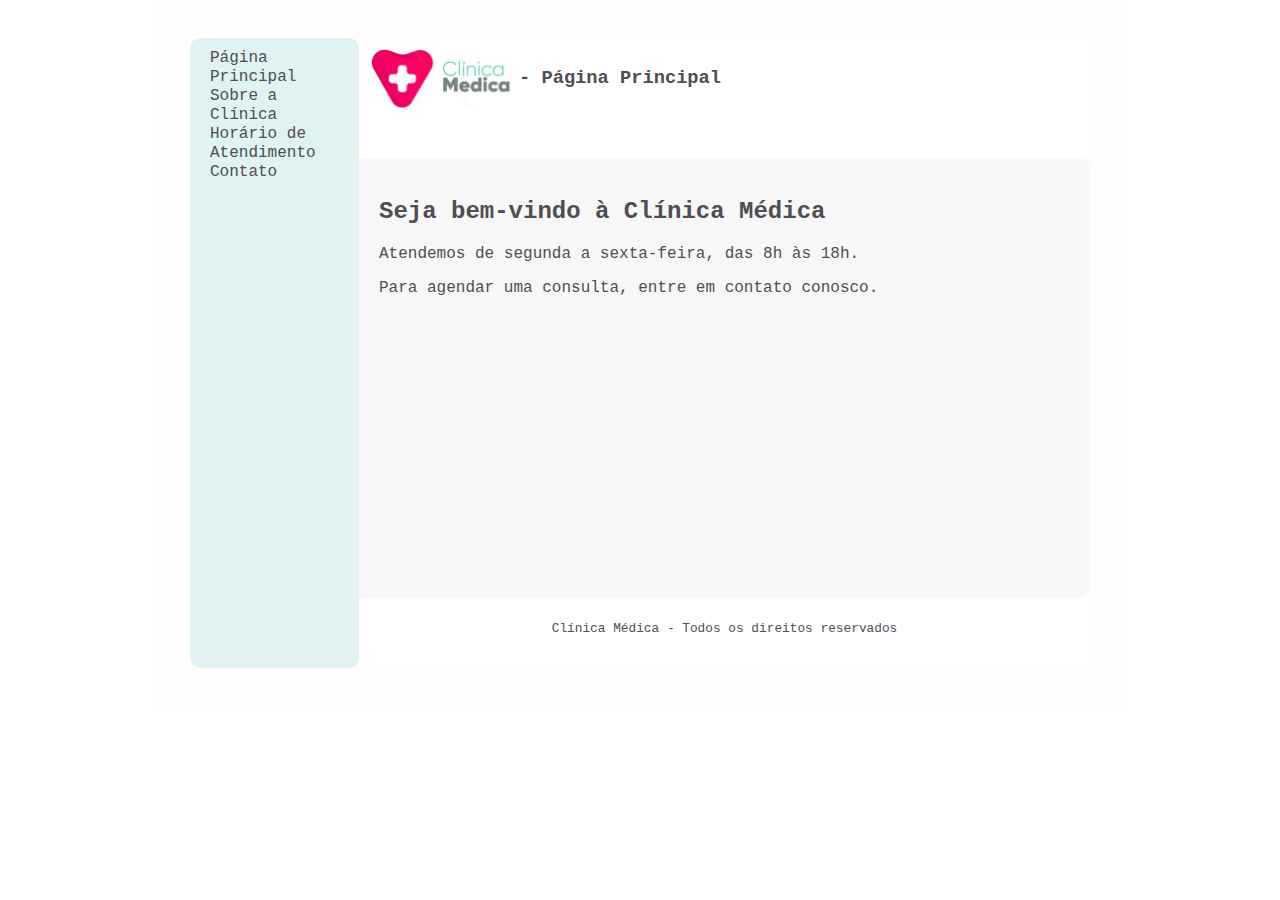
<file: index.html>
<!DOCTYPE html>
<html lang="en">
<head>
    <meta charset="UTF-8">
    <meta http-equiv="X-UA-Compatible" content="IE=edge">
    <meta name="viewport" content="width=device-width, initial-scale=1.0">
    <title>Template - Utilizar como modelo</title>
    <link rel="stylesheet" href="base.css">
</head>
<body>
    <div class="wrapper">
        <div class="menu">
            <!-- Aqui vai o seu menu -->
            <ul>
                <li><a href="#">Página Principal</a></li>
                <li><a href="#">Sobre a Clínica</a></li>
                <li><a href="#">Horário de Atendimento</a></li>
                <li><a href="#">Contato</a></li>
            </ul>
        </div>

        <div class="main">
            <div class="header">
                 <!-- Aqui vai o seu header -->
                <img src="./images/logo.png" alt="" width="150px" height="60px"> 
                <h3> - Página Principal</h3>
            </div>
    
            <div class="content">
                    <!-- Aqui vai o seu conteúdo -->
                <h2>Seja bem-vindo à Clínica Médica</h2>
                <p>Atendemos de segunda a sexta-feira, das 8h às 18h.</p>
                <p>Para agendar uma consulta, entre em contato conosco.</p> 

            </div>
    
            <div class="footer">
   
                <!-- Aqui vai o seu rodapé -->
                <p>Clínica Médica - Todos os direitos reservados</p>
                
            </div>
        </div>
    </div>
</body>
</html>
</file>
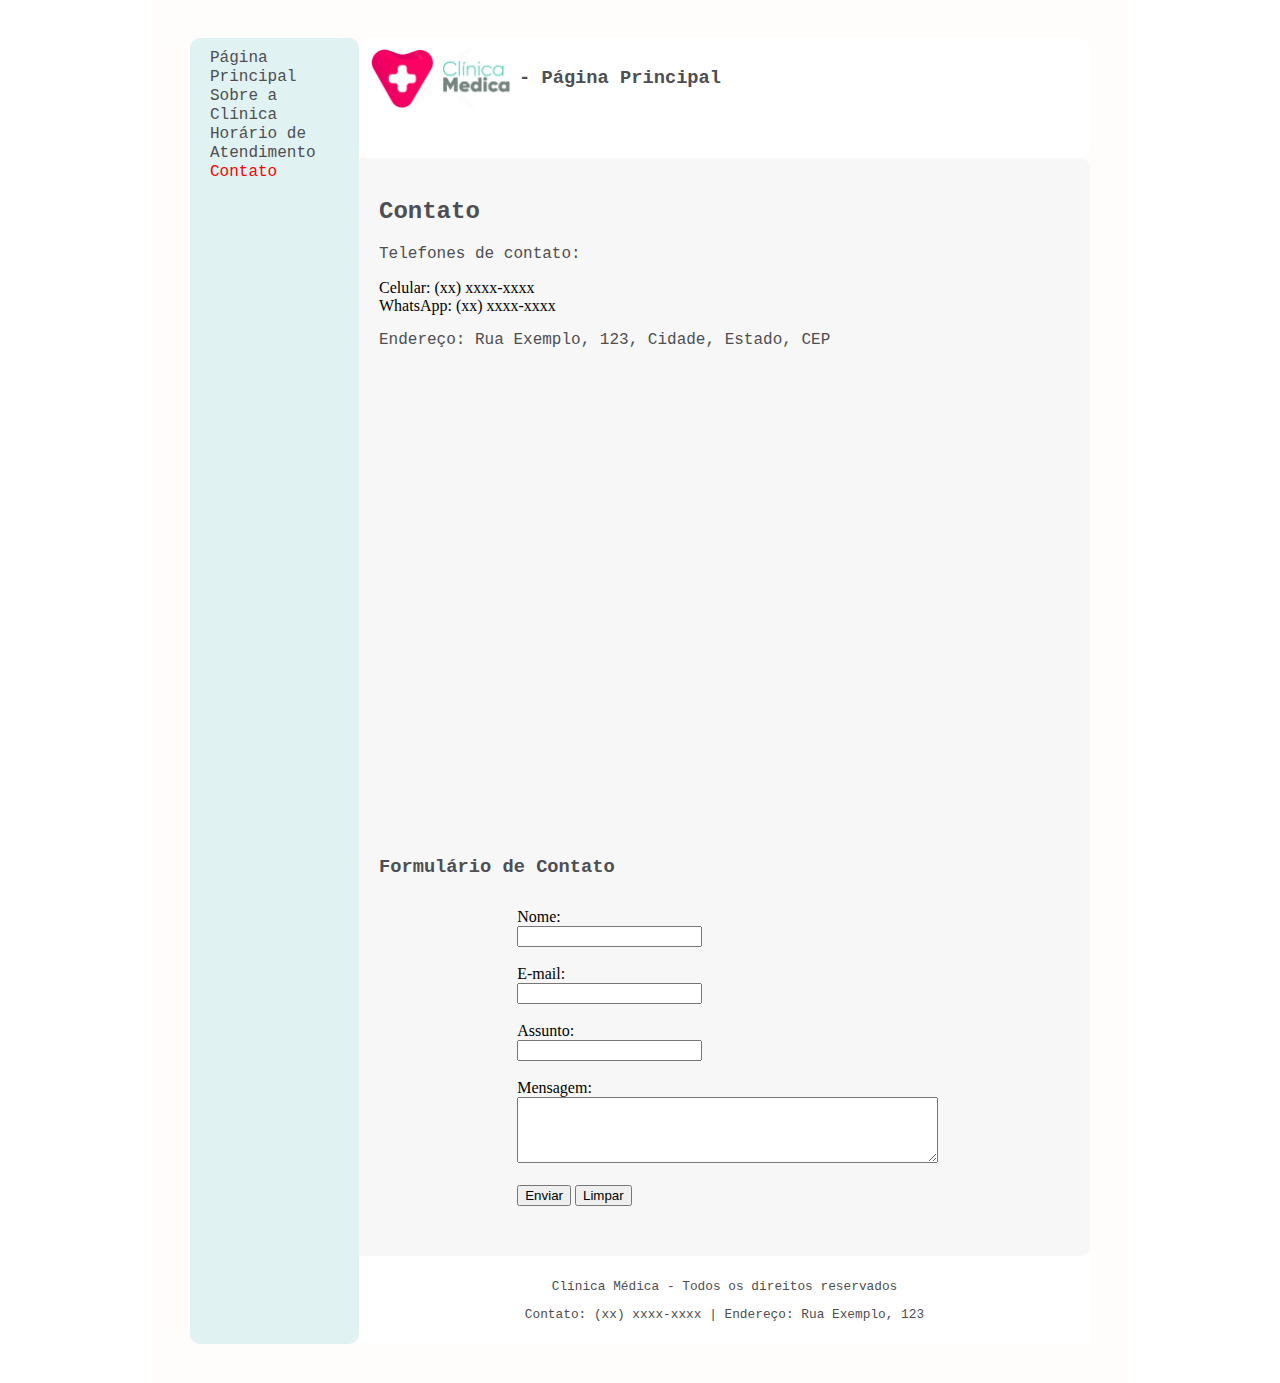
<file: contato.html>
<!DOCTYPE html>
<html lang="en">
<head>
    <meta charset="UTF-8">
    <meta http-equiv="X-UA-Compatible" content="IE=edge">
    <meta name="viewport" content="width=device-width, initial-scale=1.0">
    <title>Contato - Clínica Médica</title>
    <link rel="stylesheet" href="base.css">
<body>
    <div class="wrapper">
        <div class="menu">
            <!-- Aqui vai o seu menu -->
            <ul>
                <li ><a href="./index.html">Página Principal</a></li>
                <li><a href="./sobre.html">Sobre a Clínica</a></li>
                <li><a href="./horarios.html">Horário de Atendimento</a></li>
                <li class="active"><a href="./contato.html">Contato</a></li>
            </ul>
            </ul>
        </div>

        <div class="main">
            <div class="header">
                 <!-- Aqui vai o seu header -->
                <img src="./images/logo.png" alt="Logo marca da clínica" width="150px" height="60px"> 
                <h3> - Página Principal</h3>
            </div>
    
            <div class="content">
                    <!-- Aqui vai o seu conteúdo -->
                    <h2>Contato</h2>
                    <p>Telefones de contato:</p>
                    <ul>
                        <li>Celular: (xx) xxxx-xxxx</li>
                        <li>WhatsApp: (xx) xxxx-xxxx</li>
                    </ul>
                    <p>Endereço: Rua Exemplo, 123, Cidade, Estado, CEP</p>
                    <iframe width="60%" src="https://www.google.com/maps/embed?pb=!1m18!1m12!1m3!1d3151.835434509837!2d144.95565131531693!3d-37.81732697975148!2m3!1f0!2f0!3f0!3m2!1i1024!2i768!4f13.1!3m3!1m2!1s0x6ad642af0f11fd81%3A0xf577f2e85d4ab130!2sVictoria%20St%2C%20Melbourne%20VIC%2C%20Australia!5e0!3m2!1sen!2sbr!4v1605155045456!5m2!1sen!2sbr" width="600" height="450" style="border:0;" allowfullscreen="" aria-hidden="false" tabindex="0"></iframe>
                    
                    <br><br>
           
                        <h3>Formulário de Contato</h3>
                        <form action="https://example.com/submit-form" method="post">
                            <label for="name">Nome:</label><br>
                            <input type="text" id="name" name="name"><br><br>
                            <label for="email">E-mail:</label><br>
                            <input type="email" id="email" name="email"><br><br>
                            <label for="subject">Assunto:</label><br>
                            <input type="text" id="subject" name="subject"><br><br>
                            <label for="message">Mensagem:</label><br>
                            <textarea id="message" name="message" rows="4" cols="50"></textarea><br><br>
                            <input type="submit" value="Enviar">
                            <input type="reset" value="Limpar">
                        </form>
     
 
               
            </div>
    
            <div class="footer">
   
                <!-- Aqui vai o seu rodapé -->
                <p>Clínica Médica - Todos os direitos reservados</p>
                <p>Contato: (xx) xxxx-xxxx | Endereço: Rua Exemplo, 123</p>
            </div>
        </div>
    </div>
</body>
</html>
</file>
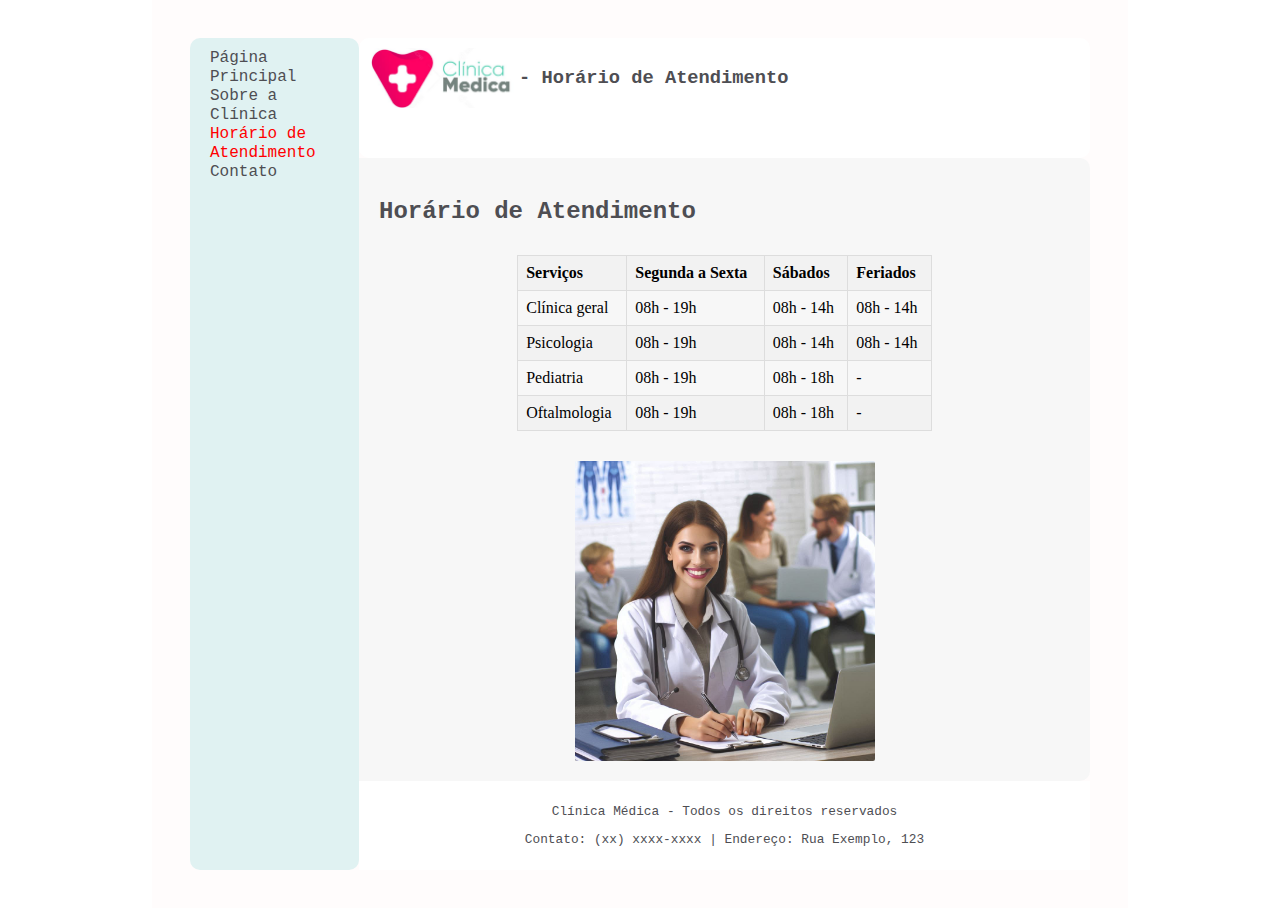
<file: horarios.html>
<!DOCTYPE html>
<html lang="en">
<head>
    <meta charset="UTF-8">
    <meta http-equiv="X-UA-Compatible" content="IE=edge">
    <meta name="viewport" content="width=device-width, initial-scale=1.0">
    <title>Horário de Atendimento - Clínica Médica</title>
    <link rel="stylesheet" href="base.css">
<body>
    <div class="wrapper">
        <div class="menu">
            <!-- Aqui vai o seu menu -->
            <ul>
                <li><a href="./index.html">Página Principal</a></li>
                <li ><a href="./sobre.html">Sobre a Clínica</a></li>
                <li class="active"> <a href="./horarios.html">Horário de Atendimento</a></li>
                <li><a href="./contato.html">Contato</a></li>
            </ul>
        </div>

        <div class="main">
            <div class="header">
                 <!-- Aqui vai o seu header -->
                <img src="./images/logo.png" alt="Logo marca da clínica" width="150px" height="60px"> 
                <h3> - Horário de Atendimento</h3>
            </div>
    
            <div class="content">
                    <!-- Aqui vai o seu conteúdo -->
                    <h2>Horário de Atendimento</h2>
                   
                    <table >
                        <thead >
                            <tr>
                                <th>Serviços</th>
                                <th>Segunda a Sexta</th>
                                <th>Sábados</th>
                                <th>Feriados</th>
                            </tr>
                        </thead>

                        <tbody >

                            <tr>
                                <td>Clínica geral</td>
                                <td>08h - 19h</td>
                                <td>08h - 14h</td>
                                <td>08h - 14h</td>
                            </tr>
                            <tr>
                                <td>Psicologia</td>
                                <td>08h - 19h</td>
                                <td>08h - 14h</td>
                                <td>08h - 14h</td>
                            </tr>
                            <tr>
                                <td>Pediatria</td>
                                <td>08h - 19h</td>
                                <td>08h - 18h</td>
                                <td>-</td>
                            </tr>
                            <tr>
                                <td>Oftalmologia</td>
                                <td>08h - 19h</td>
                                <td>08h - 18h</td>
                                <td>-</td>
                            </tr>
                        </tbody>
            
                    </table>

                    <img src="./images/horario.jpeg" alt="" width="300px" class="center-image">
            </div>
    
            <div class="footer">
   
                <!-- Aqui vai o seu rodapé -->
                <p>Clínica Médica - Todos os direitos reservados</p>
                <p>Contato: (xx) xxxx-xxxx | Endereço: Rua Exemplo, 123</p>
            </div>
        </div>
    </div>
</body>
</html>
</file>
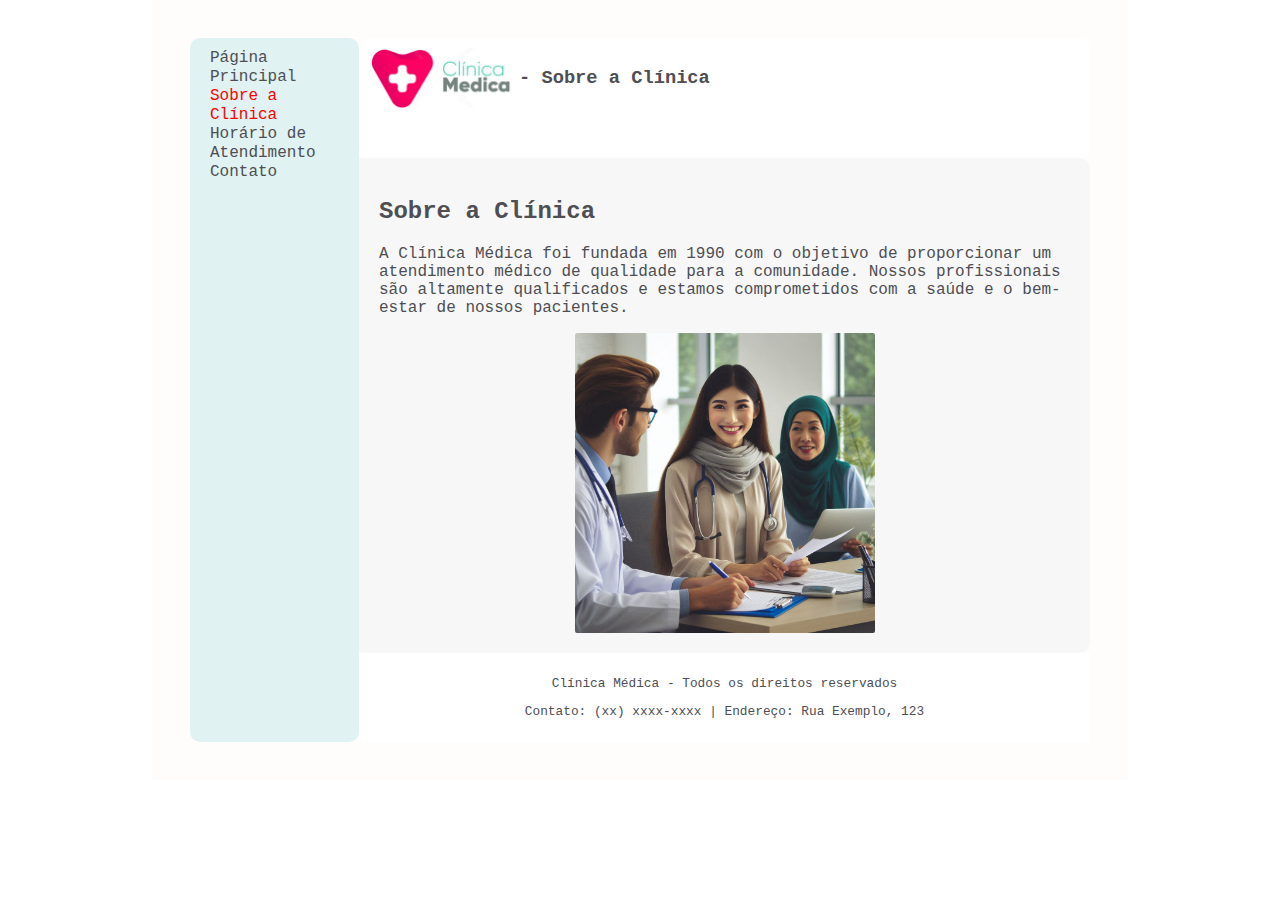
<file: sobre.html>
<!DOCTYPE html>
<html lang="en">
<head>
    <meta charset="UTF-8">
    <meta http-equiv="X-UA-Compatible" content="IE=edge">
    <meta name="viewport" content="width=device-width, initial-scale=1.0">
    <title>Sobre a Clínica - Clínica Médica</title>
    <link rel="stylesheet" href="base.css">
<body>
    <div class="wrapper">
        <div class="menu">
            <!-- Aqui vai o seu menu -->
            <ul>
                <li><a href="./index.html">Página Principal</a></li>
                <li class="active"><a href="./sobre.html">Sobre a Clínica</a></li>
                <li><a href="./horarios.html">Horário de Atendimento</a></li>
                <li><a href="./contato.html">Contato</a></li>
            </ul>
        </div>

        <div class="main">
            <div class="header">
                 <!-- Aqui vai o seu header -->
                <img src="./images/logo.png" alt="Logo marca da clínica" width="150px" height="60px"> 
                <h3> - Sobre a Clínica</h3>
            </div>
    
            <div class="content">
                    <!-- Aqui vai o seu conteúdo -->
                    <h2>Sobre a Clínica</h2>
                    <p>A Clínica Médica foi fundada em 1990 com o objetivo de proporcionar um atendimento médico de qualidade para a comunidade. Nossos profissionais são altamente qualificados e estamos comprometidos com a saúde e o bem-estar de nossos pacientes.</p>
                    <img src="./images/sobre.jpeg" alt="" width="300px" class="center-image">
            </div>
    
            <div class="footer">
   
                <!-- Aqui vai o seu rodapé -->
                <p>Clínica Médica - Todos os direitos reservados</p>
                <p>Contato: (xx) xxxx-xxxx | Endereço: Rua Exemplo, 123</p>
            </div>
        </div>
    </div>
</body>
</html>
</file>
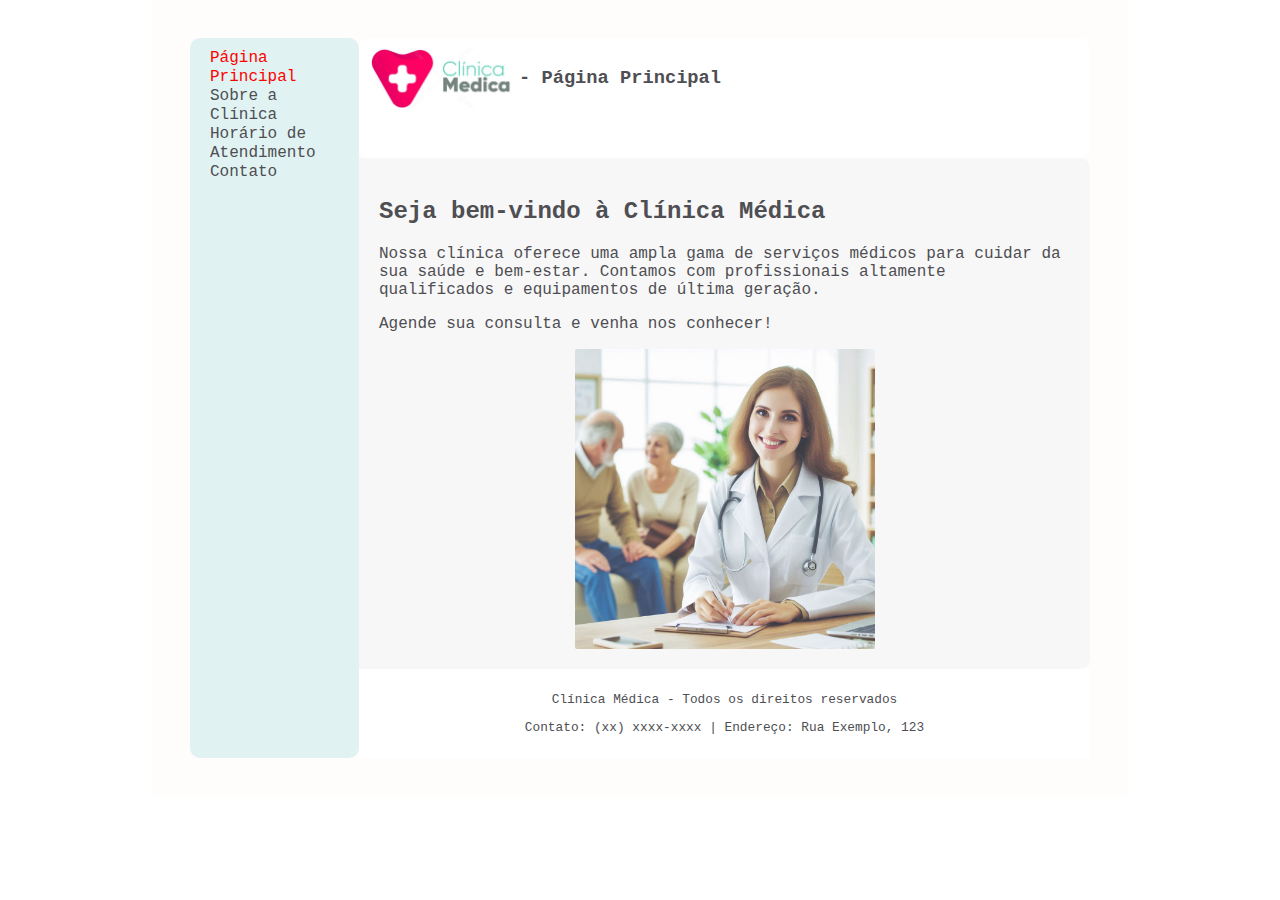
<file: template.html>
<!DOCTYPE html>
<html lang="en">
<head>
    <meta charset="UTF-8">
    <meta http-equiv="X-UA-Compatible" content="IE=edge">
    <meta name="viewport" content="width=device-width, initial-scale=1.0">
    <title>Template - Utilizar como modelo</title>
    <link rel="stylesheet" href="base.css">
<body>
    <div class="wrapper">
        <div class="menu">
            <!-- Aqui vai o seu menu -->
            <ul>
                <li class="active"><a href="./index.html">Página Principal</a></li>
                <li><a href="./sobre.html">Sobre a Clínica</a></li>
                <li><a href="./horarios.html">Horário de Atendimento</a></li>
                <li><a href="./contato.html">Contato</a></li>
            </ul>
            </ul>
        </div>

        <div class="main">
            <div class="header">
                 <!-- Aqui vai o seu header -->
                <img src="./images/logo.png" alt="Logo marca da clínica" width="150px" height="60px"> 
                <h3> - Página Principal</h3>
            </div>
    
            <div class="content">
                    <!-- Aqui vai o seu conteúdo -->
                <h2>Seja bem-vindo à Clínica Médica</h2>
                <p>Nossa clínica oferece uma ampla gama de serviços médicos para cuidar da sua saúde e bem-estar. Contamos com profissionais altamente qualificados e equipamentos de última geração.</p>
                <p>Agende sua consulta e venha nos conhecer!</p>
                <img src="./images/clinicahome.jpeg" alt="" width="300px" class="center-image">
            </div>
    
            <div class="footer">
   
                <!-- Aqui vai o seu rodapé -->
                <p>Clínica Médica - Todos os direitos reservados</p>
                <p>Contato: (xx) xxxx-xxxx | Endereço: Rua Exemplo, 123</p>
            </div>
        </div>
    </div>
</body>
</html>
</file>
<file: base.css>
html, body {
    margin: 0;
}
body {
    background-color: #ffffff;
    display: flex;
    justify-content: center;
}

a {
    text-decoration: none;

}

a{
    color: rgb(117, 118, 179);
}

a:hover {
    color: #f00;
}   


ul li.active a {
    color: red; /* Cor do link ativo */
}





h2, h3, p, a{
    color:  rgb(78, 78, 83);
    font-family: 'Courier New', Courier, monospace;
}   

.wrapper {
    width: 100%;

    display: flex;
    margin: 0;
    background-color: rgb(255, 252, 252);
    padding: 3%;
    max-width: 900px;

}
.main {
    display: flex;
    flex-flow: column;
    width: 85%;
}
.menu {
    width: 15%;
    background-color:  rgb(224, 242, 242);
    padding: 10px 20px 0px;
    border-radius: 10px;

}
.header {
    background-color: rgb(255, 255, 255);
    min-height: 100px;
    border-radius: 10px 10px 10px;
    display: flex;
    padding: 10px;
}
.content {
    background-color: rgb(247, 247, 247);
    min-height: 400px;
    padding: 20px;
    border-radius: 0 10px 10px 0;
}

.center-image {
    display: block;
    justify-content: center;
    align-items: center;
    margin: auto;
    border-radius: 2px;

}
.footer {
    background-color:  rgb(255, 255, 255);
    min-height: 50px;
    padding: 10px;
}

ul {
    list-style-type: none;
    padding: 0;
    margin: 0;
    text-decoration: none;


}

.footer p {
    text-align: center;
    font-size: 0.8em;
    color: rgb(78, 78, 83);
}




th, td {
    border: 1px solid #ddd;
    padding: 8px;
    text-align: left;
}

th {
    background-color: #f2f2f2;
}

tr:nth-child(even) {
    background-color: #f2f2f2;
}   

tr:hover {
    background-color: #f5f5f5;
}


table {
    border-collapse: collapse;
    width: 60%;
    margin: 30PX auto;
    
}

form {
    width: 60%;
    margin: 30PX auto;
}
</file>
